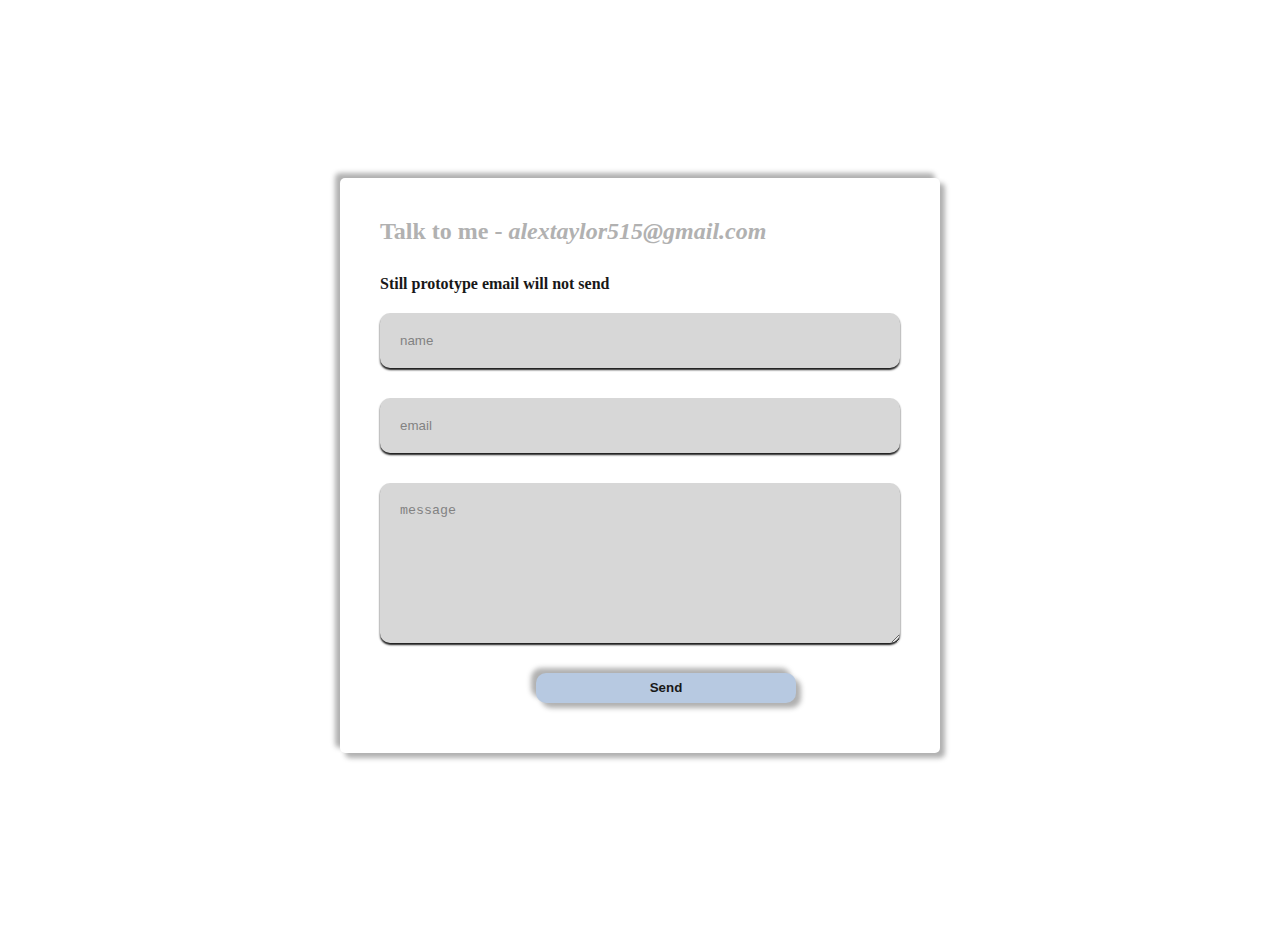
<file: form.html>
<!DOCTYPE html>
<html lang="en">
<head>
    <meta charset="UTF-8">
    <meta http-equiv="X-UA-Compatible" content="IE=edge">
    <meta name="viewport" content="width=device-width, initial-scale=1.0">
    <title>Email Form</title>
    <link rel = "stylesheet" type="text/css" href="form.css">
</head>
<body>
    <div class = "container">
        <form>
            <h2>Talk to me - <i> alextaylor515@gmail.com </i></h2>
            <h4>Still prototype email will not send</h4>
            <input id = "name" type="text" placeholder="name"> 
            <input id = "email"type="email" placeholder="email">
            <textarea id = "message" rows="8" placeholder="message"></textarea>
            <input id = "but" type="submit" value="Send">
        </form>
    </div>
    <script src = "https://smtpjs.com/v3/smtp.js"></script>
    <script src="form.js"></script>
</body>

</html>
</file>
<file: form.css>
* {
    margin: 0;
    padding: 0;
    box-sizing: border-box;
}
body {
    background:url("https://i.pinimg.com/originals/a8/0c/07/a80c07903c2065a4ef1a59c963daec70.jpg");

}

.container {
    width: 100%;
    height: 930px;
    display: flex;
    align-items: center;
    justify-content: center;
    background:url("https://i.pinimg.com/originals/a8/0c/07/a80c07903c2065a4ef1a59c963daec70.jpg");
}
form {
    opacity: .9;
    display: flex;
    background-color: white;
    flex-direction: column;
    gap: 10px;
    padding: 40px;
    border-radius: 5px;
    width: 90%;
    max-width: 600px;
    box-shadow: 5px 5px 5px darkgray, -5px -5px 5px darkgray;

}
form h2 {
    color: darkgrey;
    margin-bottom: 20px;
}
form input, form textarea {
    border: 0;
    margin: 10px 0;
    padding: 20px;
    outline: none;
    background-color: lightgray;
    box-shadow: 0 2px 2px black;
    border-radius: 10px;
}
form #but {
    opacity: 1;
    margin: 10px 20px;
    height: 30px;
    width: 50%;
    margin-left: 30%;
    box-shadow: 5px 5px 5px darkgray, -5px -5px 5px darkgray;
    padding: 5px;
    font-weight: 900;
    cursor: pointer;
    background-color: lightsteelblue;
}
form #but:hover {
    height: 40px;
    width: 60%;
}
</file>
